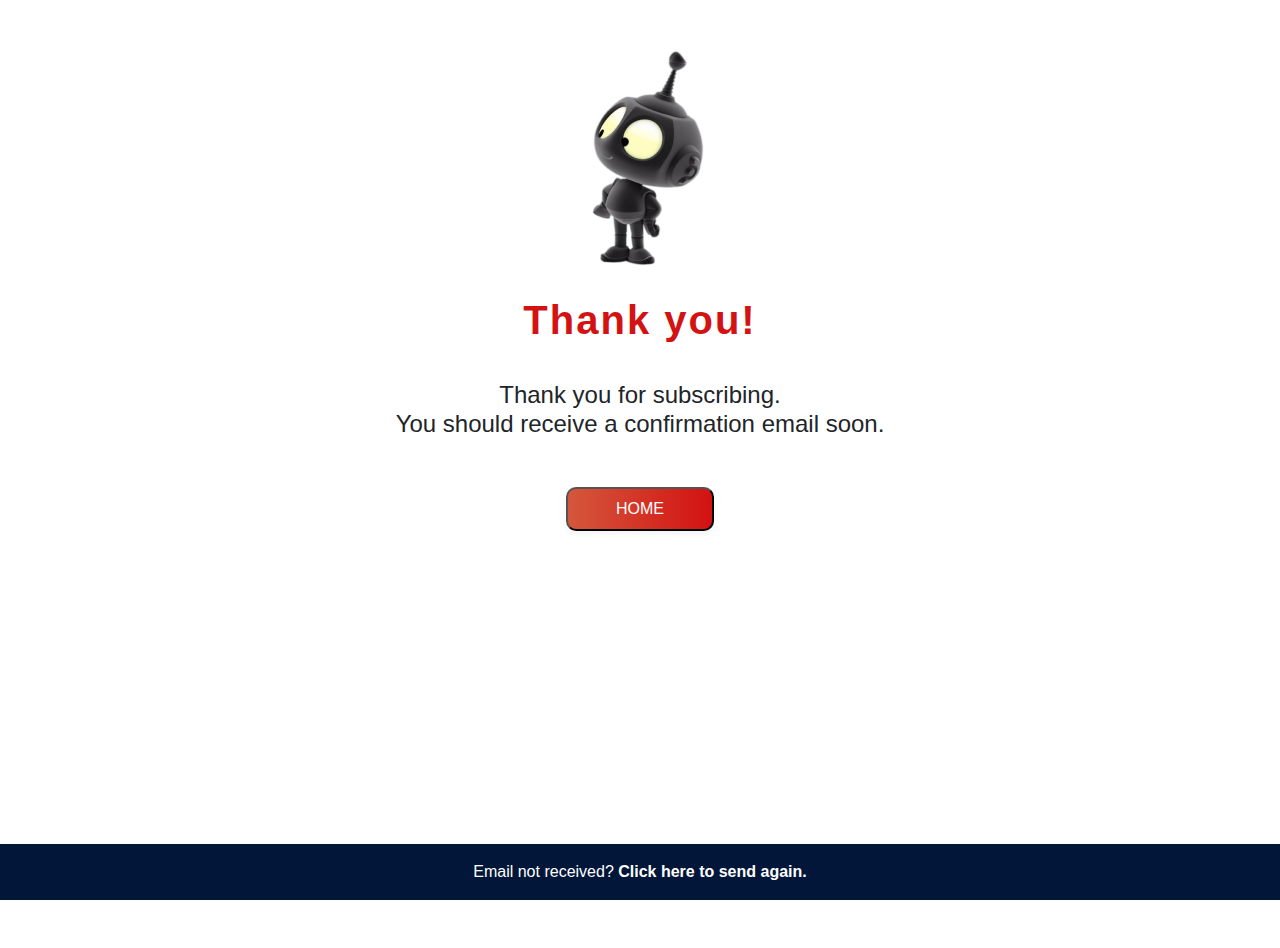
<file: thanks.html>
<!DOCTYPE html>
<html lang="en">
  <head>
    <title>Title</title>
    <!-- Required meta tags -->
    <meta charset="utf-8" />
    <meta
      name="viewport"
      content="width=device-width, initial-scale=1, shrink-to-fit=no"
    />

    <!-- Bootstrap CSS -->
    <link
      rel="stylesheet"
      href="https://stackpath.bootstrapcdn.com/bootstrap/4.3.1/css/bootstrap.min.css"
      integrity="sha384-ggOyR0iXCbMQv3Xipma34MD+dH/1fQ784/j6cY/iJTQUOhcWr7x9JvoRxT2MZw1T"
      crossorigin="anonymous"
    />
    <link rel="icon" type="image/png" href="/img/neon.jpeg" />
  </head>
  <style>
    body {
      height: 100vh;
      width: 100%;
      background: #fff;
    }
    footer {
      background: #011638;
      color: #fff;
    }
    h1 {
      font-weight: bold;
      /* font-size: 90px; */
      line-height: 105px;
      text-align: center;
      letter-spacing: 0.05em;

      color: #d31313;
    }
    button {
      background: linear-gradient(270deg, #d31313 2.08%, #d5573b 100%);
      box-shadow: 0px 4px 4px rgba(196, 196, 196, 0.15);
      border-radius: 10px;
      color: #fff;
    }
    button:hover {
      opacity: 0.5;
    }
    a {
      text-decoration: none;
      color: #fff;
    }
    a:hover {
      text-decoration: none;
      color: #fff;
    }
  </style>
  <body>
    <div class="justify-content-center position-relative text-center mt-5">
      <img
        class="position-relative"
        src="./assets/img/thanks.png"
        alt="robot"
      />
    </div>

    <h1>Thank you!</h1>
    <h4 class="text-center">
      Thank you for subscribing. <br />
      You should receive a confirmation email soon.
    </h4>
    <div class="text-center my-5">
      <button class="py-2 px-5">
        <a href="/index.html" rel="noopener noreferrer">HOME</a>
      </button>
    </div>
    <footer
      class="position-absolute text-center py-3"
      style="bottom: 0; width: 100vw;"
    >
      Email not received?
      <b
        >Click
        <a href="/index.html#contact-me" rel="noopener noreferrer">here</a>
        to send again.</b
      >
    </footer>
    <!-- Optional JavaScript -->
    <!-- jQuery first, then Popper.js, then Bootstrap JS -->
    <script
      src="https://code.jquery.com/jquery-3.3.1.slim.min.js"
      integrity="sha384-q8i/X+965DzO0rT7abK41JStQIAqVgRVzpbzo5smXKp4YfRvH+8abtTE1Pi6jizo"
      crossorigin="anonymous"
    ></script>
    <script
      src="https://cdnjs.cloudflare.com/ajax/libs/popper.js/1.14.7/umd/popper.min.js"
      integrity="sha384-UO2eT0CpHqdSJQ6hJty5KVphtPhzWj9WO1clHTMGa3JDZwrnQq4sF86dIHNDz0W1"
      crossorigin="anonymous"
    ></script>
    <script
      src="https://stackpath.bootstrapcdn.com/bootstrap/4.3.1/js/bootstrap.min.js"
      integrity="sha384-JjSmVgyd0p3pXB1rRibZUAYoIIy6OrQ6VrjIEaFf/nJGzIxFDsf4x0xIM+B07jRM"
      crossorigin="anonymous"
    ></script>
  </body>
</html>
</file>
